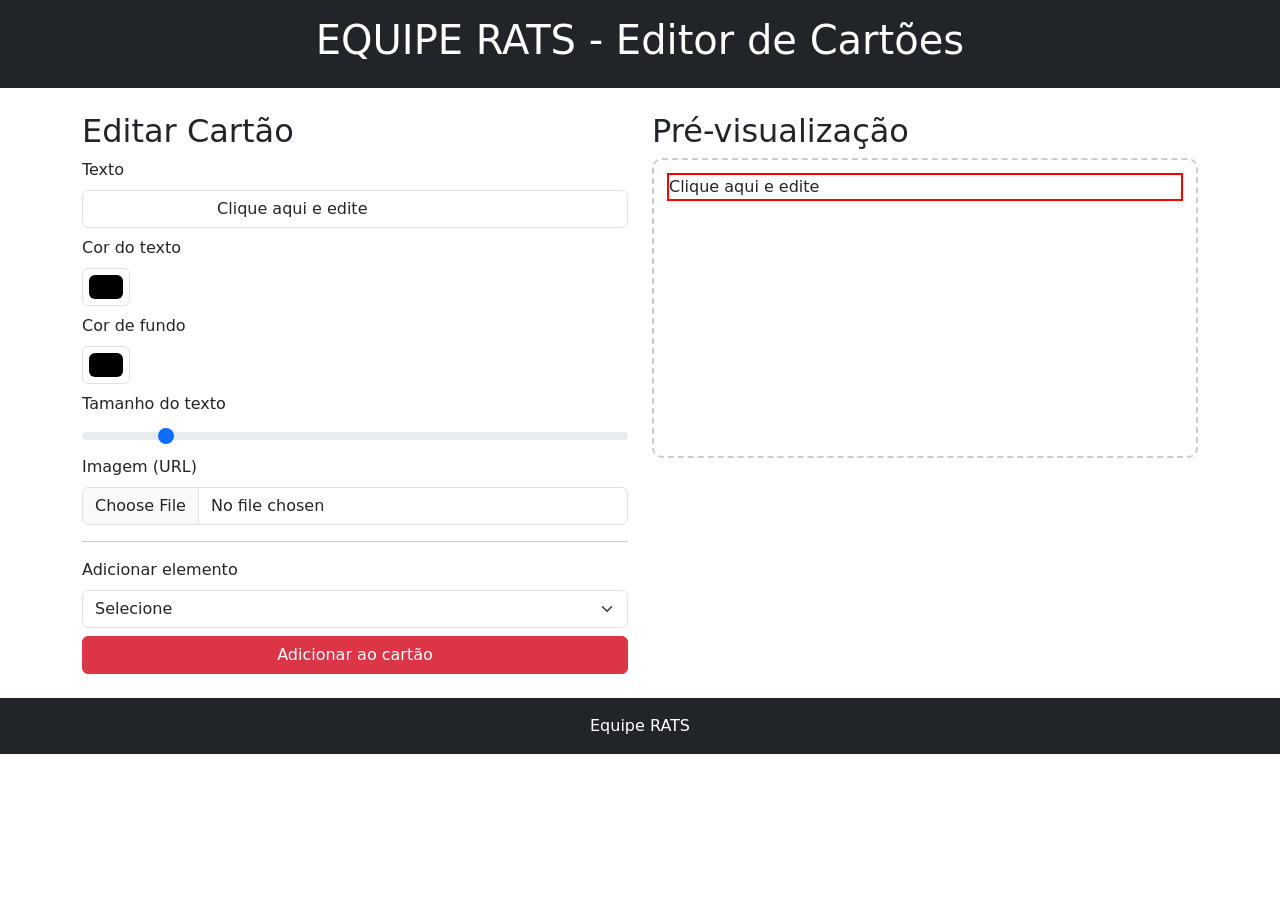
<file: cartoes.html>
<!DOCTYPE html>
<html lang="pt-br">
<head>
    <meta charset="UTF-8">
    <meta name="viewport" content="width=device-width, initial-scale=1.0">
    <title>Editor de Cartões - Equipe RATS</title>
    <!-- <style src="style.css"></style> -->
    <style>
        body {
            background-color: #f5f5f5;
        }

        .cartao {
            min-height: 300px;
            border: 2px dashed #ccc;
            padding: 15px;
            border-radius: 10px;
            background-color: #ffffff;
            transition: 0.3s;
        }

        .elemento {
            cursor: pointer;
        }

        .selecionado {
            outline: 2px solid red;
        }

        img.elemento {
            max-width: 100%;
            display: block;
            margin-top: 10px;
        }
    </style>
    <link href="https://cdn.jsdelivr.net/npm/bootstrap@5.3.0/dist/css/bootstrap.min.css" rel="stylesheet">

</head>

<body>
    <header class="bg-dark text-white p-3 text-center">
        <h1>EQUIPE RATS - Editor de Cartões</h1>
    </header>

    <main class="container my-4">

        <div class="row">

            <!-- FORMULÁRIO -->
            <div class="col-md-6">
                <h2>Editar Cartão</h2>

                <label class="form-label">Texto</label>
                <input type="text" id="texto" class="form-control mb-2">

                <label class="form-label">Cor do texto</label>
                <input type="color" id="corTexto" class="form-control form-control-color mb-2">

                <label class="form-label">Cor de fundo</label>
                <input type="color" id="corFundo" class="form-control form-control-color mb-2">

                <label class="form-label">Tamanho do texto</label>
                <input type="range" id="tamanho" min="12" max="40" value="16" class="form-range">

                <label class="form-label">Imagem (URL)</label>
                <input type="file" id="imagem" class="form-control mb-2">

                <hr>

                <label class="form-label">Adicionar elemento</label>
                <select id="tipoElemento" class="form-select mb-2">
                    <option value="">Selecione</option>
                    <option value="titulo">Título</option>
                    <option value="paragrafo">Parágrafo</option>
                    <option value="caixa">Caixa destacada</option>
                </select>

                <button id="addElemento" class="btn btn-danger w-100">
                    Adicionar ao cartão
                </button>

            </div>

            <!-- CARTÃO -->
            <div class="col-md-6">
                <h2>Pré-visualização</h2>

                <div id="cartao" class="cartao">
                    <div class="elemento" contenteditable="true">
                        Clique aqui e edite
                    </div>
                </div>
            </div>

        </div>

    </main>

    <footer class="bg-dark text-white text-center p-3">
        Equipe RATS
    </footer>

    <script src="script.js"></script>
</body>
</html>
</file>
